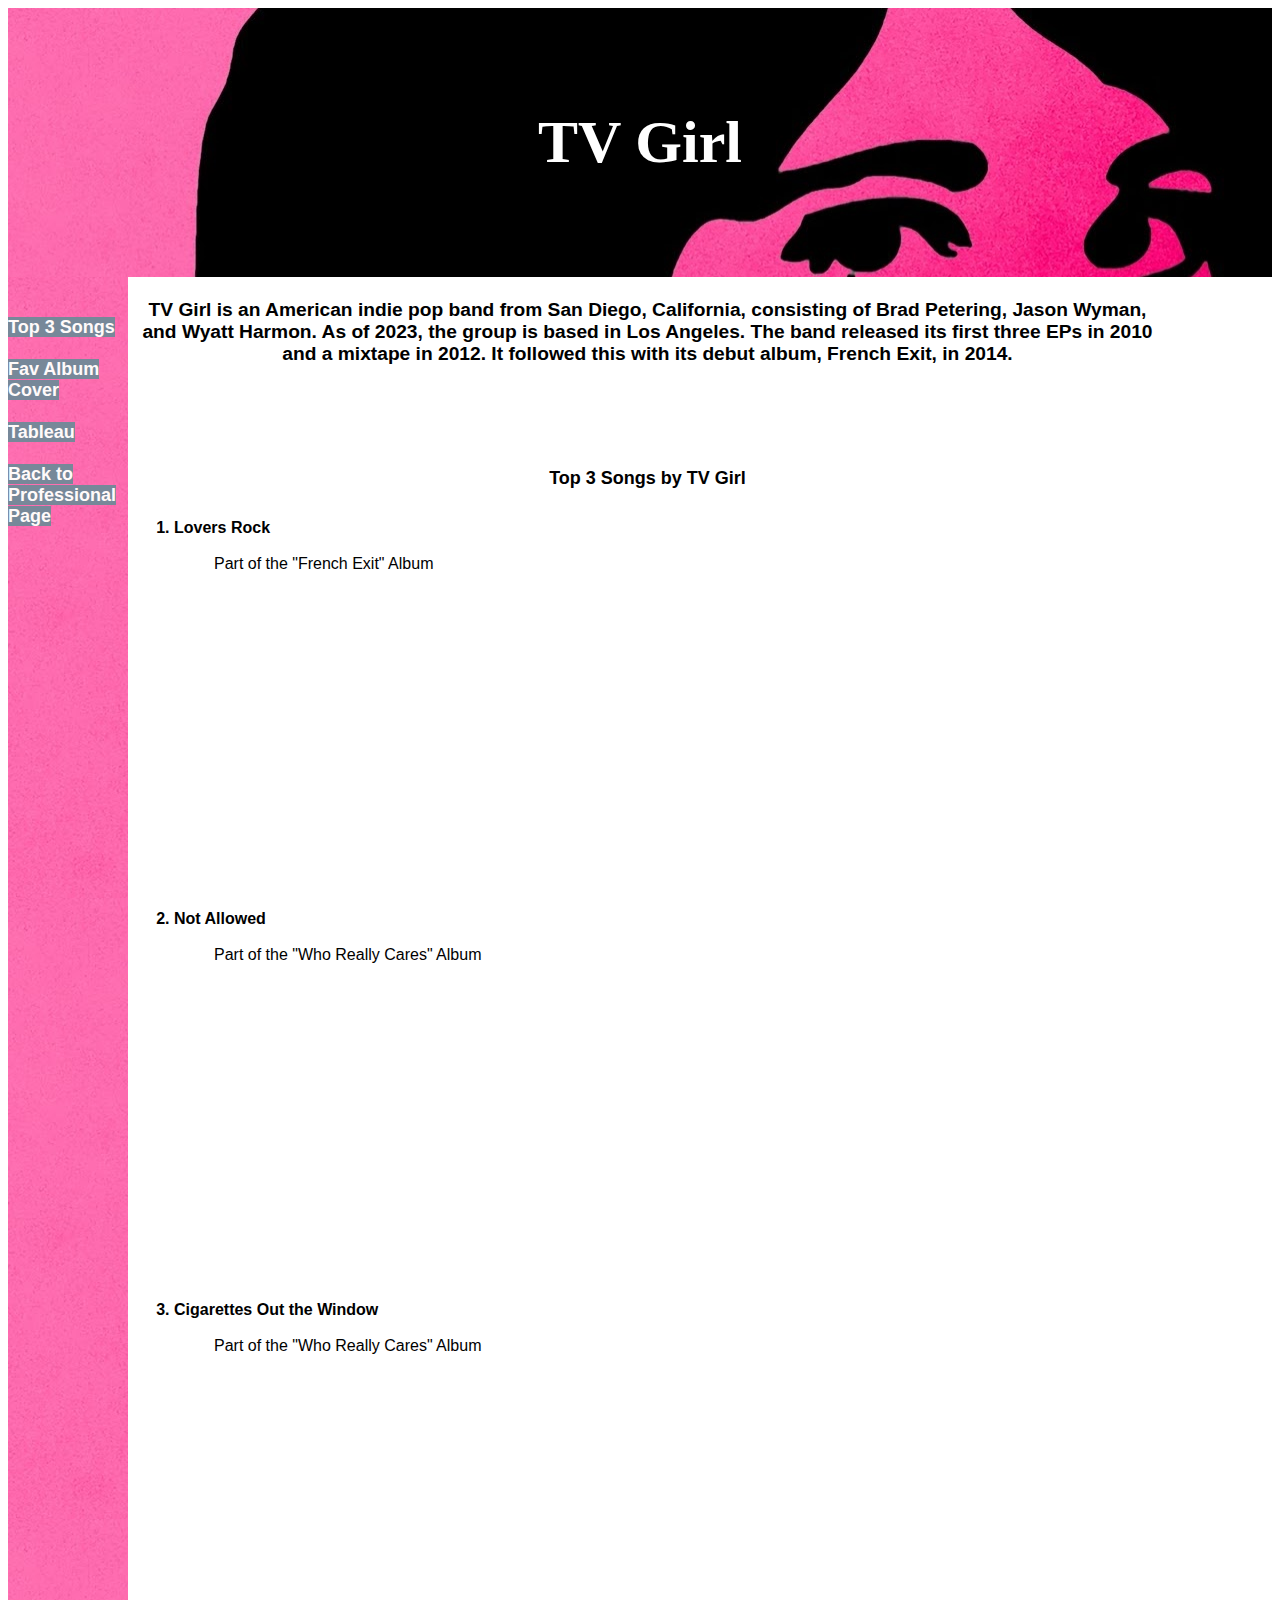
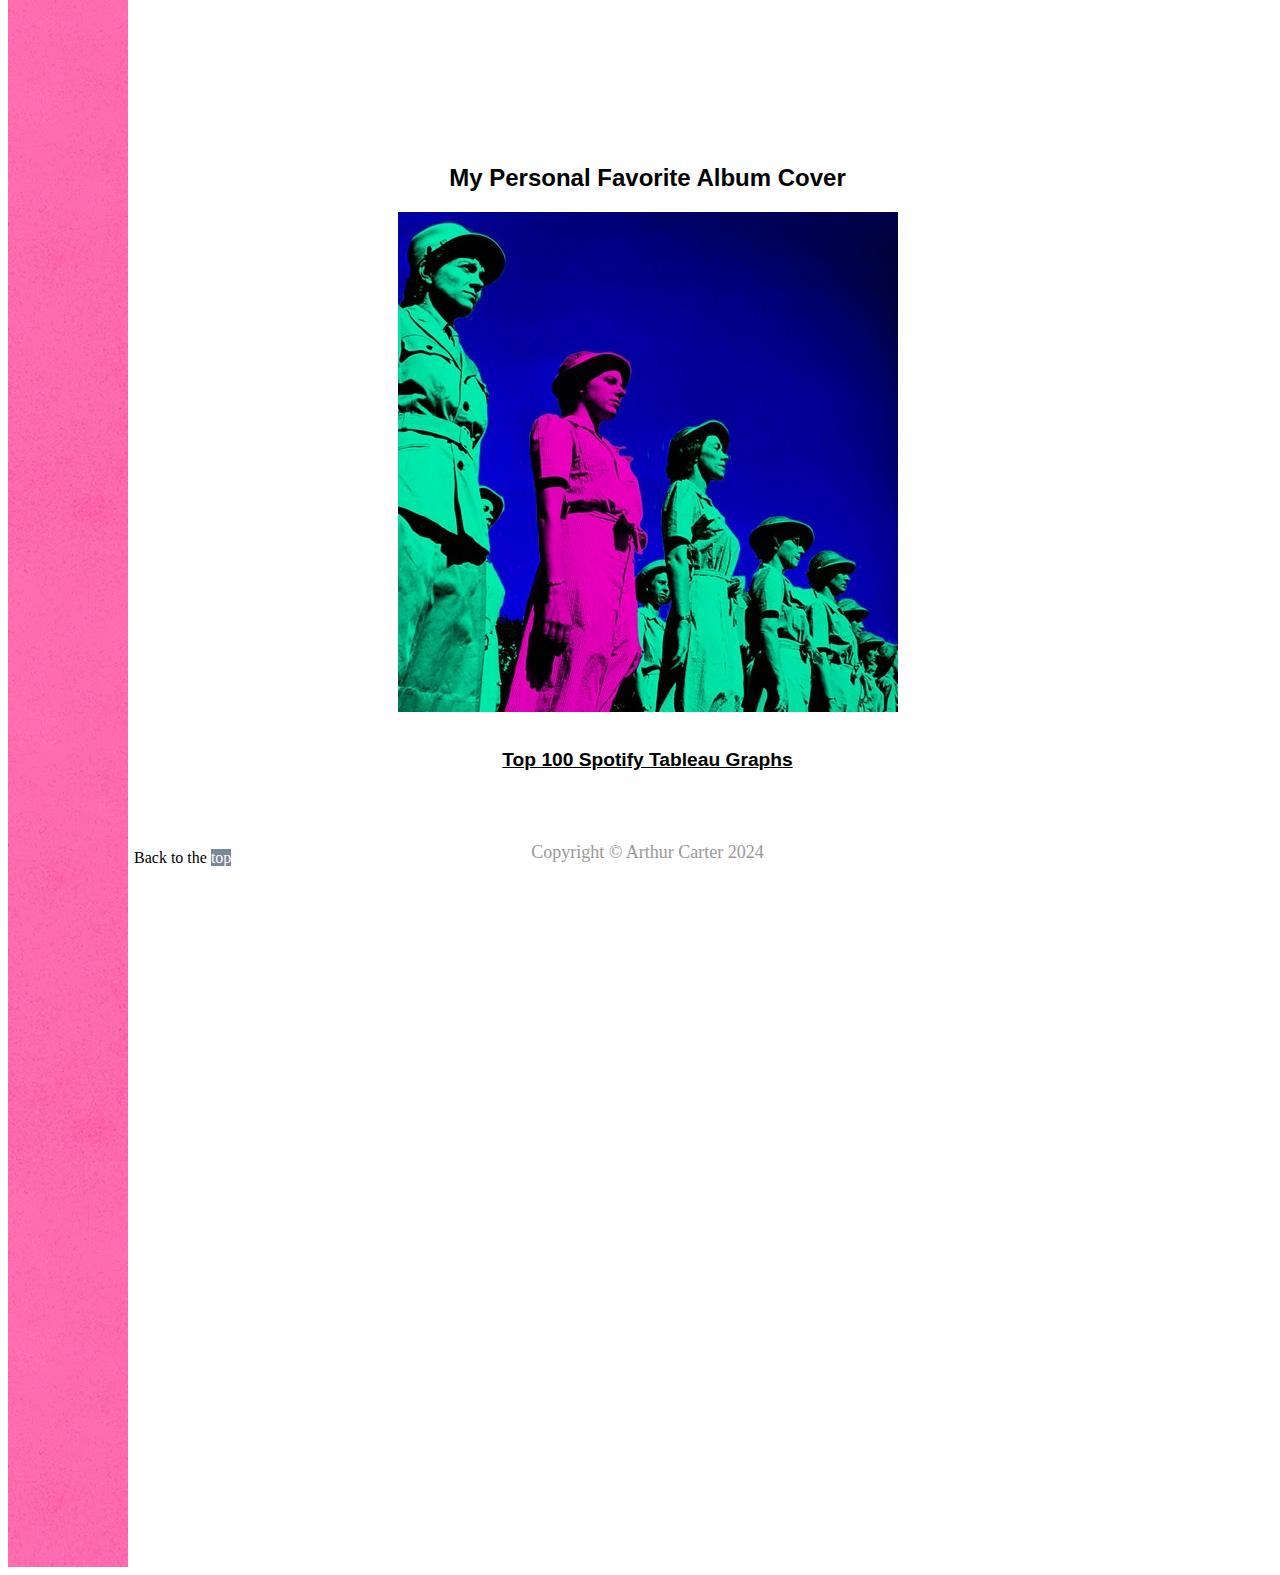
<file: fromscratch.html>
<!DOCTYPE html>
<html lang="en">
<head>
    <meta charset="UTF-8">
    <meta name="viewport" content="width=device-width, initial-scale=1.0">
    <title>TV Girl</title>
    <link rel="stylesheet" href="css/scratchstyles.css">
    <link rel="stylesheet" href="css/layout.css">
</head>
<body>
    <!-- header with cool background image -->
    <div class="header" id="top">
        <h1>TV Girl</h1>
    </div>
    <!-- Making a left menu for easy links to jump around the page -->
    <div class="leftmenu leftmenufont a a:link a:visited">
        <a href="#top3">Top 3 Songs</a><br><br>
        <a href="#fav">Fav Album Cover</a><br><br>
        <a href="#tab">Tableau</a><br><br>
        <a href="index.html">Back to Professional Page</a><br>
    </div>
    <di class="mainbody">
        <!-- Breif biography -->
        <p class="bodypt1">
            TV Girl is an American indie pop band from San Diego, California, consisting of Brad Petering, Jason Wyman, and Wyatt Harmon. As of 2023, the group is based in Los Angeles. The band released its first three EPs in 2010 and a mixtape in 2012. It followed this with its debut album, French Exit, in 2014.
        </p>
        <!-- Top 3 songs by tv girl with youtube videos embedded -->
        <br><br><br><h5 class="top3" id="top3">Top 3 Songs by TV Girl</h5>
        <ol style="font-family: sans-serif;">
            <li style="font-weight: bolder;">Lovers Rock</li> <br>
                <ul>Part of the "French Exit" Album</ul><br>
            <iframe width="560" height="315" src="https://www.youtube.com/embed/j_sG_Juncn8?si=2pqK4E9iJmr8aFhH" title="YouTube video player" frameborder="0" allow="accelerometer; autoplay; clipboard-write; encrypted-media; gyroscope; picture-in-picture; web-share" referrerpolicy="strict-origin-when-cross-origin" allowfullscreen></iframe>
            <li style="font-weight: bolder;">Not Allowed</li><br>
                <ul>Part of the "Who Really Cares" Album</ul><br>
            <iframe width="560" height="315" src="https://www.youtube.com/embed/r0xTqwKMOyk?si=eVhBzc7CxwHRlaZB" title="YouTube video player" frameborder="0" allow="accelerometer; autoplay; clipboard-write; encrypted-media; gyroscope; picture-in-picture; web-share" referrerpolicy="strict-origin-when-cross-origin" allowfullscreen></iframe>
            <li style="font-weight: bolder;">Cigarettes Out the Window</li><br>
                <ul>Part of the "Who Really Cares" Album</ul><br>
            <iframe width="560" height="315" src="https://www.youtube.com/embed/7j6C9METNm0?si=csWFBH4nRjJocVlB" title="YouTube video player" frameborder="0" allow="accelerometer; autoplay; clipboard-write; encrypted-media; gyroscope; picture-in-picture; web-share" referrerpolicy="strict-origin-when-cross-origin" allowfullscreen></iframe>
        </ol>
    </div>
    <div>
        <!-- favotire album cover image -->
        <br><br><h2 style="text-align: center; font-family: sans-serif;" id="fav">My Personal Favorite Album Cover</h2>
        <img src="img/favalbumcover.jpg" style="margin-left: auto; margin-right: auto; display: block;">
    </div>
    <div>
        <!-- Tableau graph for top 100 data -->
        <br><p style="text-decoration: underline; font-family: sans-serif; text-align: center; font-weight: bolder; font-size: larger;" id="tab">Top 100 Spotify Tableau Graphs</p>
        <br><div style="margin-left: auto; margin-right: auto; display: block;" class='tableauPlaceholder' id='viz1713204061289' style='position: relative'><noscript><a href='https:&#47;&#47;www.raghuraikulkarni.com&#47;spotify-top-100'><img alt='Dashboard 1 ' src='https:&#47;&#47;public.tableau.com&#47;static&#47;images&#47;QX&#47;QX733M8Y5&#47;1_rss.png' style='border: none' /></a></noscript><object class='tableauViz'  style='display:none;'><param name='host_url' value='https%3A%2F%2Fpublic.tableau.com%2F' /> <param name='embed_code_version' value='3' /> <param name='path' value='shared&#47;QX733M8Y5' /> <param name='toolbar' value='no' /><param name='static_image' value='https:&#47;&#47;public.tableau.com&#47;static&#47;images&#47;QX&#47;QX733M8Y5&#47;1.png' /> <param name='animate_transition' value='yes' /><param name='display_static_image' value='yes' /><param name='display_spinner' value='yes' /><param name='display_overlay' value='yes' /><param name='display_count' value='yes' /><param name='language' value='en-US' /></object></div>                <script type='text/javascript'>                    var divElement = document.getElementById('viz1713204061289');                    var vizElement = divElement.getElementsByTagName('object')[0];                    vizElement.style.width='1150px';vizElement.style.height='768px';                    var scriptElement = document.createElement('script');                    scriptElement.src = 'https://public.tableau.com/javascripts/api/viz_v1.js';                    vizElement.parentNode.insertBefore(scriptElement, vizElement);                </script>
    </div>
    <!-- footer with name -->
    <div class="footer">
        <p class="footerfont">Copyright &copy; Arthur Carter 2024</p>
    </div>

    Back to the <a href="#top">top</a>
    <br>
    <br>
    <br>
</body>
</html>
</file>
<file: css/scratchstyles.css>
.leftmenufont {
    font-weight: bolder;
    color: black;
    font-size: 18px;
    font-family: Arial, Helvetica, sans-serif;
}
.justify {
    text-align: justify;
}
.bodypt1 {
    text-align: center;
    font-weight: bolder;
    font-size: larger;
    font-family: sans-serif;
}
.footerfont {
    font-size: large;
}
.top3 {
    font-size: large;
    font-family: sans-serif;
    text-align: center;
}
a, a:link, a:visited {
    color: #FFFAFA;
    text-decoration: none;
    background-color: #778899;
  }
</file>
<file: css/layout.css>
.header {
    padding: 60px;
    text-align: center;
    background-image: url(../img/tvgirlbackground.jpg);
    color: white;
    font-size: 30px;
  }
.leftmenu {
    top: 114px;
    left: 5px;
    width: 120px;
    bottom: 39px;
    z-index: 99;
    padding-top: 40px;
    background-image: url(../img/tvgirlbackground.jpg);
    height: 2850px;
}
.mainbody {
    top: 280px;
    left: 134px;
    right: 114px;
    bottom: 39px;
    padding-right: 5px;
    z-index: 1;
    position:absolute
}
.footer {
    bottom: 30px;
    left: 5px;
    right: 5px;
    height: 25px;
    font-size: 8px;
    color: #999999;
    text-align: center;
    padding-top: 15px;
}
</file>
